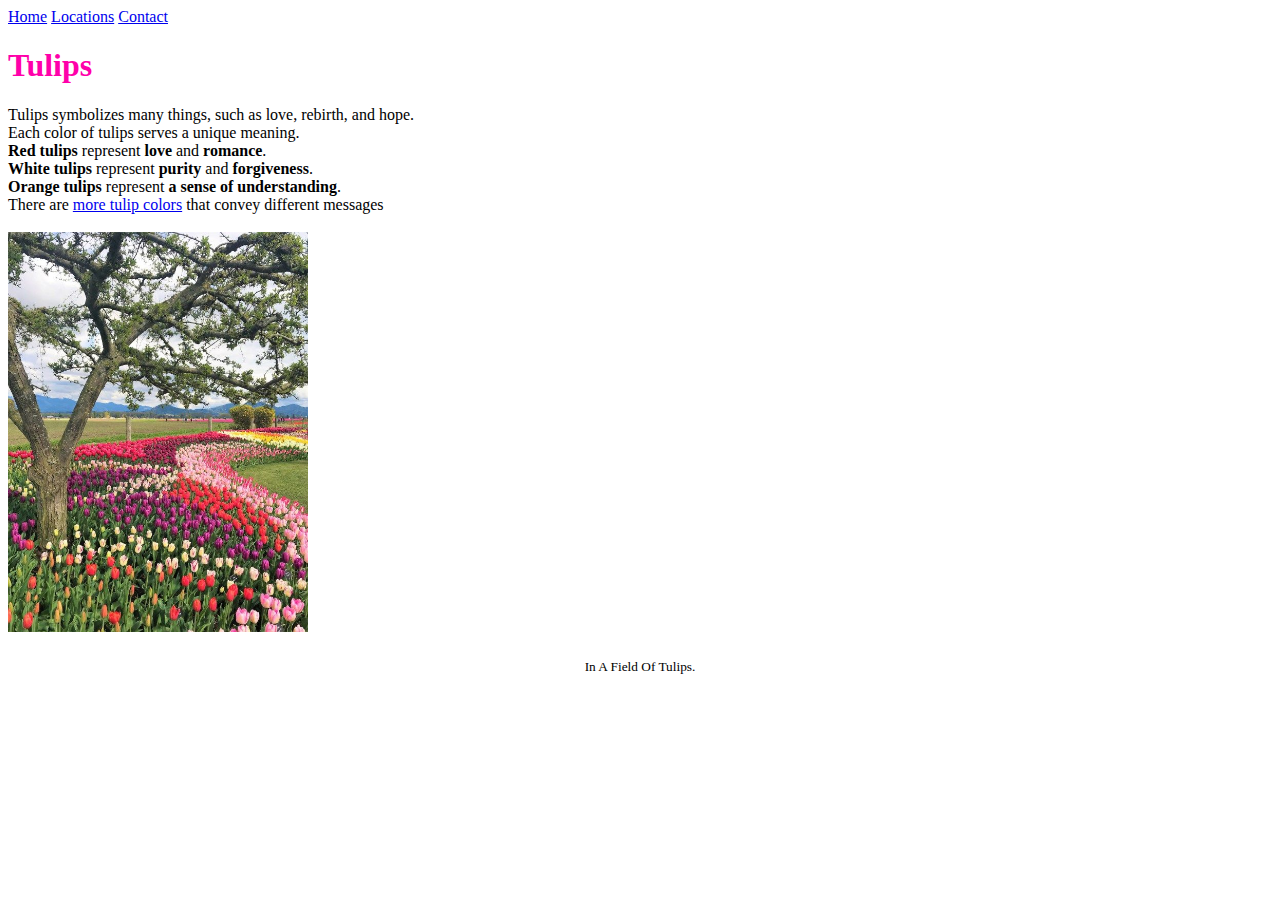
<file: index.html>
<!DOCTYPE html>
<html lang="en">
<head>
    <meta charset="UTF-8">
    <meta name="viewport" content="width=device-width, initial-scale=1.0">
    <title>Document</title>
    <link rel = "stylesheet" href = "style.css">
</head>
<body>
    <a href = "index.html">Home</a>
    <a href = "locations.html">Locations</a>
    <a href = "contact.html">Contact</a>
    <h1>Tulips</h1>
    <p>Tulips symbolizes many things, such as love, rebirth, and hope.<br>
        Each color of tulips serves a unique meaning.<br>
        <strong>Red tulips</strong> represent <strong>love</strong> and <strong>romance</strong>.<br>
        <strong>White tulips</strong> represent <strong>purity</strong> and <strong>forgiveness</strong>.<br>
        <strong>Orange tulips</strong> represent <strong>a sense of understanding</strong>.<br>
        There are <a href = "https://time4tulips.com/tulip-colors/" title = "Click here to learn about other colors">
        more tulip colors</a> that convey different messages <br>
        <br>
        <img src = "Visit Skagit Valley Tulip Festival, Mount Vernon Washington.jpg" height = "400"
        title = "tulip garden" alt = "tulip garden" />

    </p>
    <footer>
        <small>In A Field Of Tulips.
        </small>
    </footer>
</body>
</html>
</file>
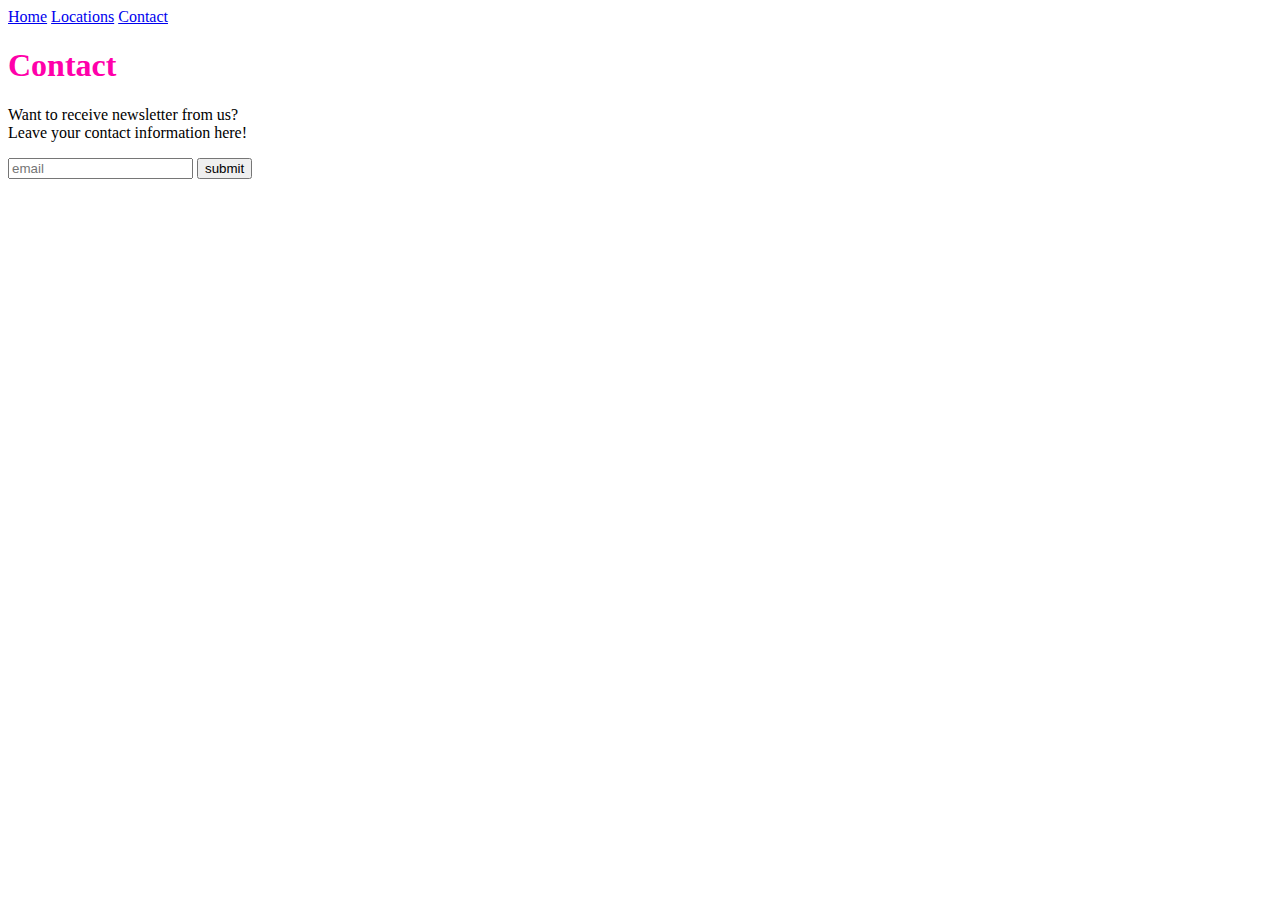
<file: contact.html>
<!DOCTYPE html>
<html lang="en">
<head>
    <meta charset="UTF-8">
    <meta name="viewport" content="width=device-width, initial-scale=1.0">
    <title>Document</title>
    <link rel = "stylesheet" href = "style.css">
</head>
<body>
    <a href = "index.html">Home</a>
    <a href = "locations.html">Locations</a>
    <a href = "contact.html">Contact</a>
    <h1>Contact</h1>
    <p>Want to receive newsletter from us?<br>
        Leave your contact information here!<break>
        <form>
            <input type="search" name="q" placeholder="email" />
            <input type="submit" value="submit" />
          </form>
    </p>
</body>
</html>
</file>
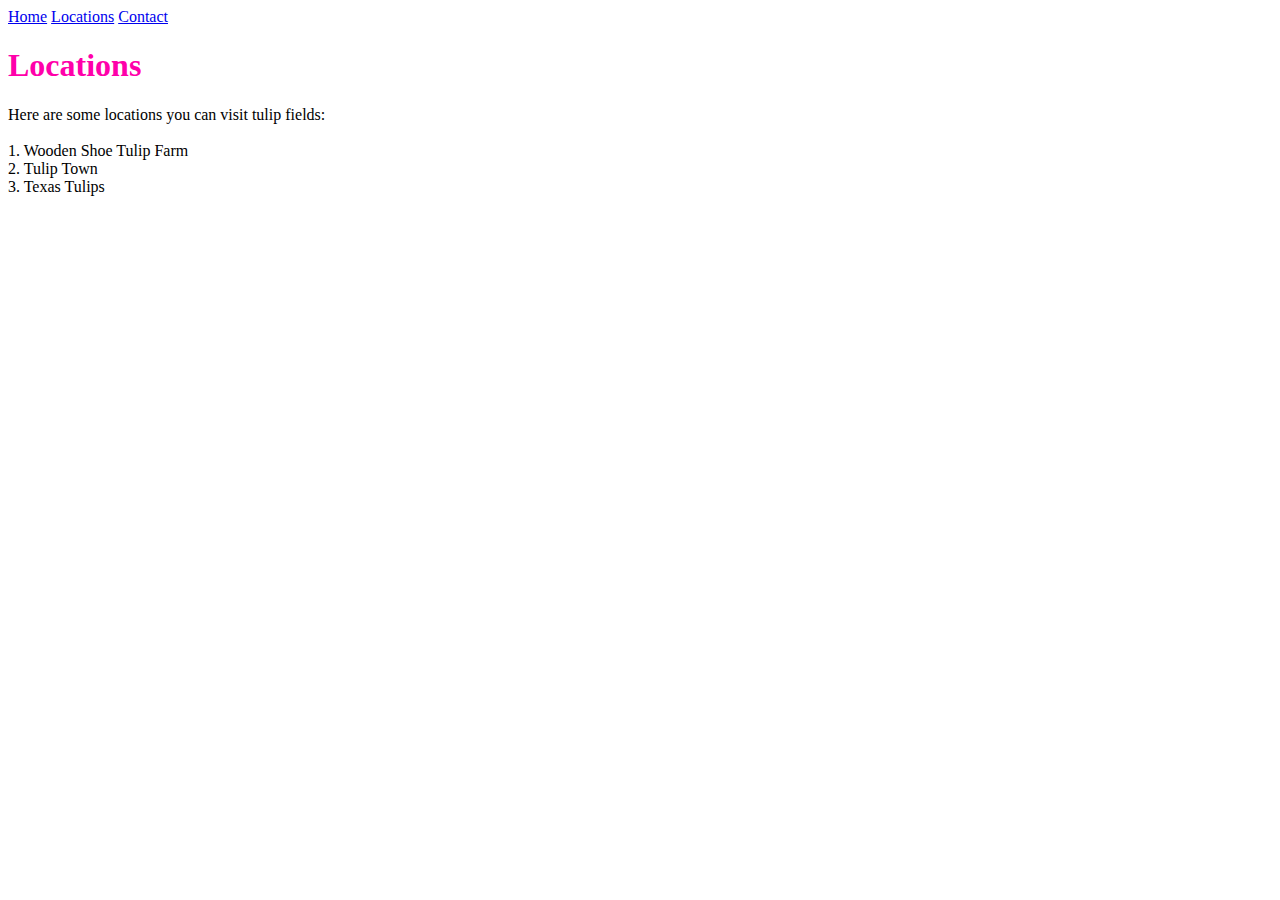
<file: locations.html>
<!DOCTYPE html>
<html lang="en">
<head>
    <meta charset="UTF-8">
    <meta name="viewport" content="width=device-width, initial-scale=1.0">
    <title>Document</title>
    <link rel = "stylesheet" href = "style.css">
</head>
<body>
    <a href = "index.html">Home</a>
    <a href = "locations.html">Locations</a>
    <a href = "contact.html">Contact</a>
    <h1>Locations</h1>
    <p>Here are some locations you can visit tulip fields:<br>
        <br>
       1. Wooden Shoe Tulip Farm<br>
       2. Tulip Town<br>
       3. Texas Tulips<br>
       
    </p>
</body>
</html>
</file>
<file: style.css>
h1 {
    color: rgb(255, 0, 170);
}

footer{
    text-align: center;
    padding: 5px;
}
</file>
